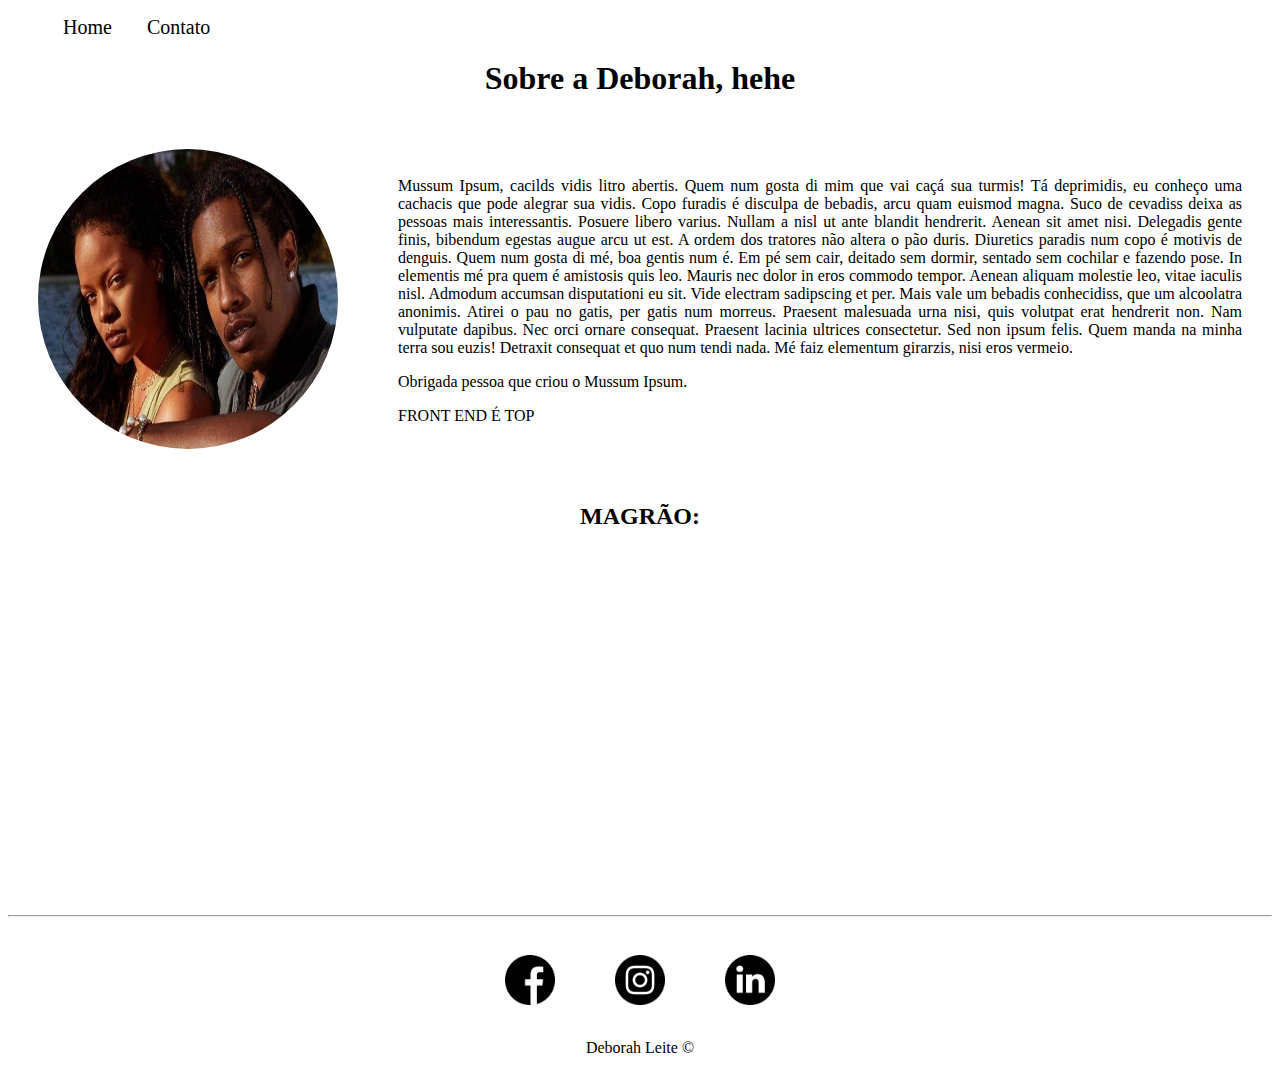
<file: index.html>
<!DOCTYPE html>
<html lang="pt-br">
<head>
    <meta charset="UTF-8">
    <meta http-equiv="X-UA-Compatible" content="IE=edge">
    <meta name="viewport" content="width=device-width, initial-scale=1.0">
    <title>Meu Perfil</title>
    <link rel="stylesheet" href="assets/css/style.css"/>
</head>

<body>

    <ul id = "menu">
        <li>
            <a href="index.html"> Home </a>
        </li>

        <li>
           <a href="contato.html"> Contato </a>
       </li>
    </ul>

    <h1 class="center">Sobre a Deborah, hehe</h1>

    <div class = "container">

        <div>
            <img class="br-50 wh-300 p-30"  src="assets/img/meu casal.jpg" alt="meu casal">
           </div>
        
        <div = class="p-30">
        <p class="justify"> 
            Mussum Ipsum, cacilds vidis litro abertis. Quem num gosta di mim que vai caçá sua turmis! Tá deprimidis, eu conheço uma cachacis que pode alegrar sua vidis. Copo furadis é disculpa de bebadis, arcu quam euismod magna. Suco de cevadiss deixa as pessoas mais interessantis.
    
            Posuere libero varius. Nullam a nisl ut ante blandit hendrerit. Aenean sit amet nisi. Delegadis gente finis, bibendum egestas augue arcu ut est. A ordem dos tratores não altera o pão duris. Diuretics paradis num copo é motivis de denguis.
            
            Quem num gosta di mé, boa gentis num é. Em pé sem cair, deitado sem dormir, sentado sem cochilar e fazendo pose. In elementis mé pra quem é amistosis quis leo. Mauris nec dolor in eros commodo tempor. Aenean aliquam molestie leo, vitae iaculis nisl.
            
            Admodum accumsan disputationi eu sit. Vide electram sadipscing et per. Mais vale um bebadis conhecidiss, que um alcoolatra anonimis. Atirei o pau no gatis, per gatis num morreus. Praesent malesuada urna nisi, quis volutpat erat hendrerit non. Nam vulputate dapibus.
            
            Nec orci ornare consequat. Praesent lacinia ultrices consectetur. Sed non ipsum felis. Quem manda na minha terra sou euzis! Detraxit consequat et quo num tendi nada. Mé faiz elementum girarzis, nisi eros vermeio.
         </p>
    
         <p>
             Obrigada pessoa que criou o Mussum Ipsum.
         </p>
    
            FRONT END É TOP
         </p>
        </div>

    </div>

     <h2 class="center">MAGRÃO:</h2>

     <div class="container mb-50"> 
     <iframe 
     width="560" 
     height="315" 
     src="https://www.youtube.com/embed/Hi5A0gyo7Zg"
     title="YouTube video player"
     frameborder="0" 
     allow="accelerometer; autoplay; clipboard-write; encrypted-media; gyroscope; picture-in-picture" 
     allowfullscreen
     ></iframe>
    </div>

    <hr>
    <footer class="center">

    <div class="container">

        <a href="https://www.facebook.com/" target="_blank">
            <img class="tm-social p-30" src="assets/img/facebook.png" alt="Logo facebook" srcset="">
        </a>

        <a href="https://www.instagram.com/" target="_blank">
            <img class="tm-social p-30" src="assets/img/instagram.png" alt="Logo instagram" srcset="">
        </a>

        <a href="https://www.linkedin.com/feed/" target="_blank">
            <img class="tm-social p-30" src="assets/img/linkedin.png" alt="Logo linkedin" srcset="">
        </a>
        
    </div>
        Deborah Leite &copy;
    </footer>

</body>
</html>
</file>
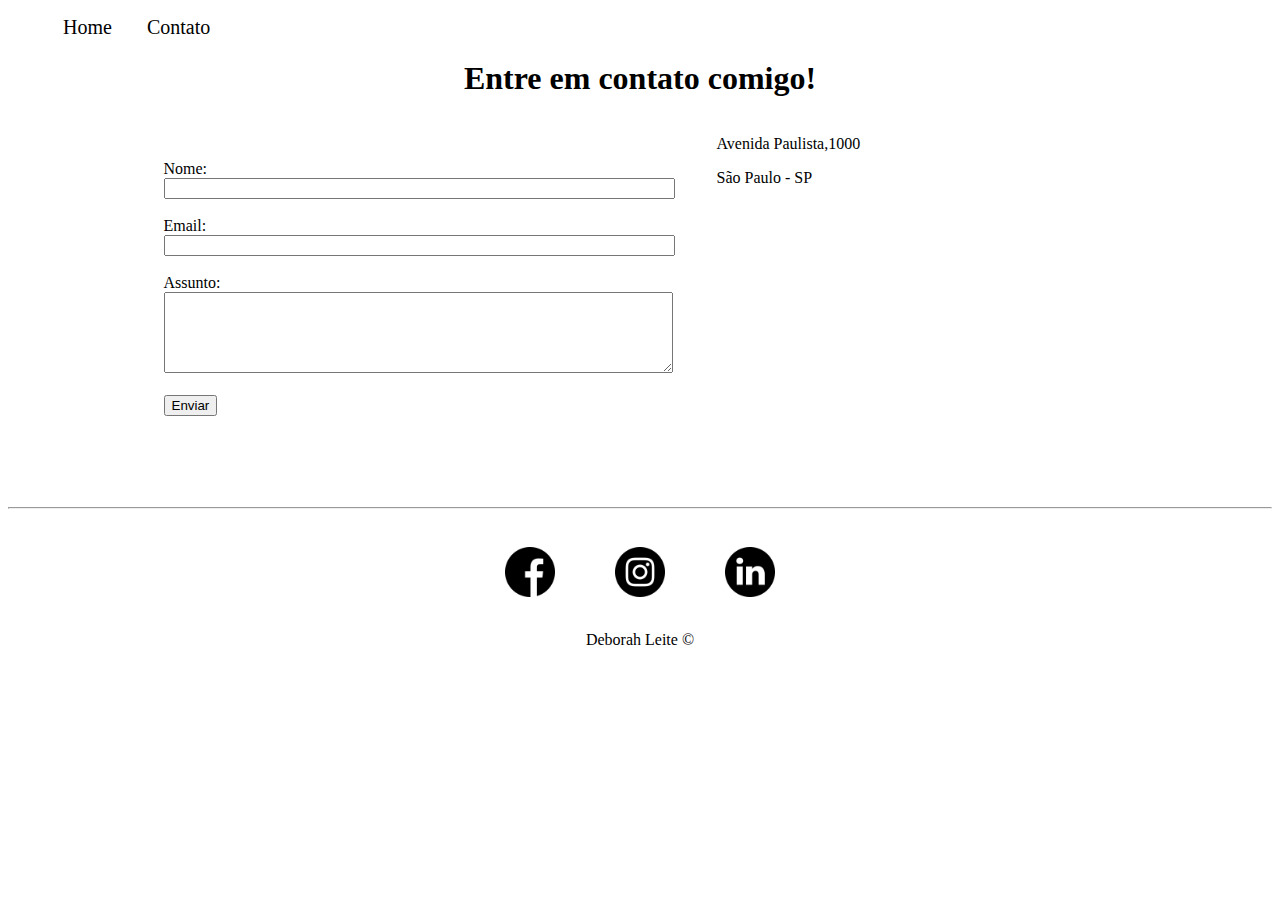
<file: contato.html>
<!DOCTYPE html>
<html lang="pt-br">
<head>
    <meta charset="UTF-8">
    <meta http-equiv="X-UA-Compatible" content="IE=edge">
    <meta name="viewport" content="width=device-width, initial-scale=1.0">
    <title>Contato</title>
    <link rel="stylesheet" href="assets/css/style.css"/>
</head>
<body>
    
    <ul id = "menu">
        <li>
            <a href="index.html"> Home </a>
        </li>

        <li>
           <a href="contato.html"> Contato </a>
       </li>
    </ul>

    <h1 class="center">Entre em contato comigo!</h1>

    <div class="container mb-50">

        <div>
    <label for="nome">Nome:</label><br>
    <input type="nome" id="nome" onkeyup="validaNome()">
    <div id="txtNome">
    </div>
    <br>
    <label for="email">Email:</label><br>
    <input type="email" id="email" onkeyup="validaEmail()">
    <div id="txtEmail"></div>
    <br>
    <label for="text">Assunto:</label><br>
    <textarea name="assunto" id="assunto" cols="60" rows="5" onkeyup="validaAssunto()"></textarea>
    <div id="txtAssunto"></div>
    <br>
    <button onclick="enviar()"> Enviar</button>
    </form>
        </div>

        <div class="ml-50">
    <p>Avenida Paulista,1000 </p>
    <p>São Paulo - SP </p>

    <iframe src="https://www.google.com/maps/embed?pb=!1m18!1m12!1m3!1d3657.0980322469036!2d-46.654126285022166!3d-23.56492238468107!2m3!1f0!2f0!3f0!3m2!1i1024!2i768!4f13.1!3m3!1m2!1s0x94ce5994f2e15a7d%3A0xdeb92126793e5e90!2sAv.%20Paulista%2C%201000%20-%20Bela%20Vista%2C%20S%C3%A3o%20Paulo%20-%20SP%2C%2001310-100!5e0!3m2!1spt-BR!2sbr!4v1631816015617!5m2!1spt-BR!2sbr" 
    width="400" height="250" style="border:0;" allowfullscreen="" loading="lazy" onmousemove="mapaZoom()" onmouseout="mapaNormal()" id="mapa"></iframe>
        </div>

    </div>

    <hr>
    <footer class="center">

    <div class="container">

        <a href="https://www.facebook.com/" target="_blank">
            <img class="tm-social p-30" src="assets/img/facebook.png" alt="Logo facebook" srcset="">
        </a>

        <a href="https://www.instagram.com/" target="_blank">
            <img class="tm-social p-30" src="assets/img/instagram.png" alt="Logo instagram" srcset="">
        </a>

        <a href="https://www.linkedin.com/feed/" target="_blank">
            <img class="tm-social p-30" src="assets/img/linkedin.png" alt="Logo linkedin" srcset="">
        </a>
        
    </div>
        Deborah Leite &copy;
    </footer>

    <script src="assets/js/script.js"></script>
</body>
</html>
</file>
<file: assets/css/style.css>
/*
Estilos da página index.html:
*/

.center{
    text-align: center;
}

.justify{
    text-align: justify;
}

.container {
    display: flex;
    flex-flow: row;
    justify-content: center;
    align-items: center;
}

#menu li{
    display: inline;
    padding: 15px;
}

#menu li a {
    text-decoration: none;
    color:black;
    font-size: 20px;
}

#menu li a:hover {
    color: grey;
 }

.p-30 {
    padding: 30px;
 }

 .br-50 {
    border-radius: 50%;
 }

 .wh-300{
    width: 300px;
    height: 300px;
 }

 .tm-social{
    width: 50px;
    height: 50px;
 }

 .mb-50{
     margin-bottom: 50px;
 }

/*
Estilos da página contato.html:
*/

.ml-50{
 margin-left: 50px;   
}
</file>
